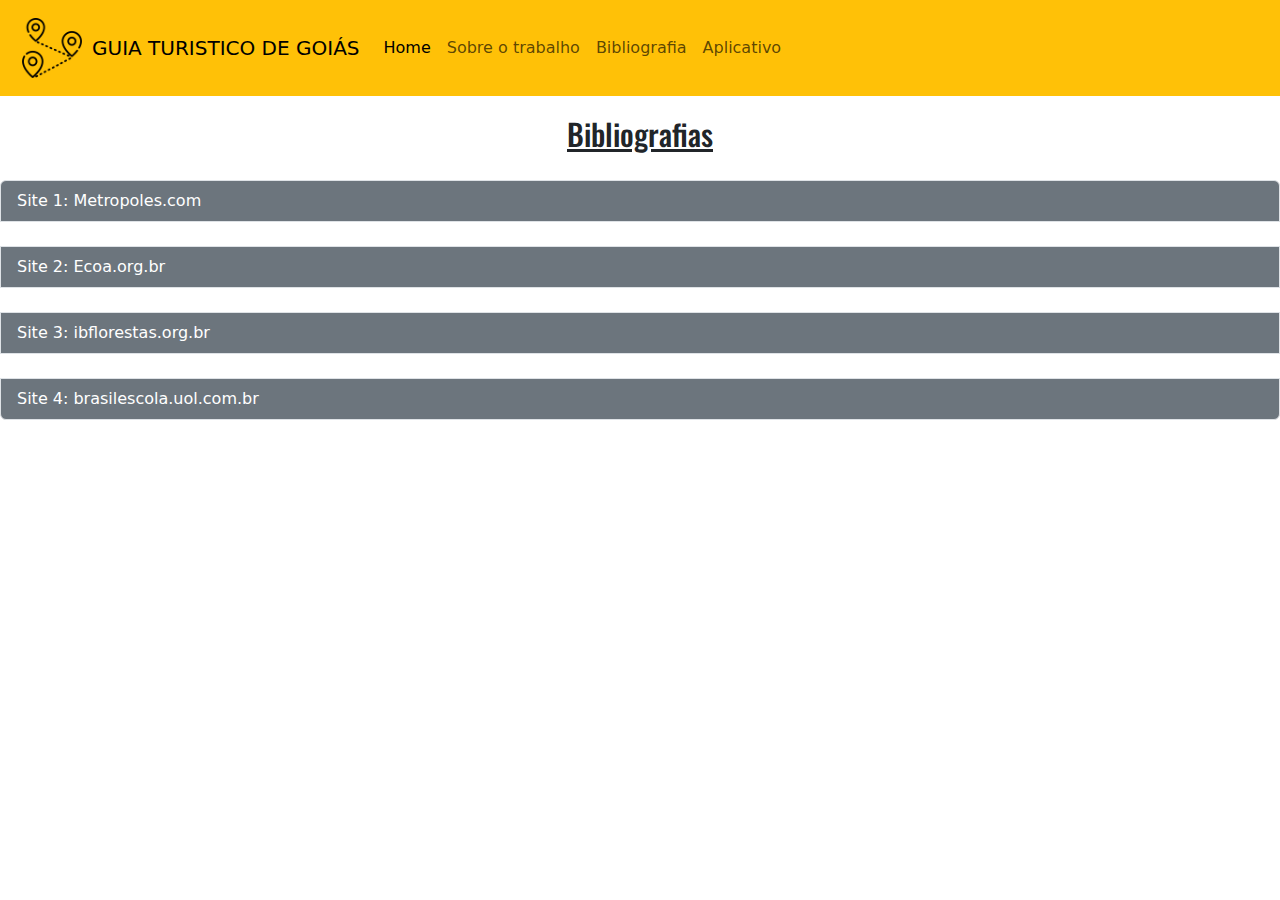
<file: bibliografia.html>
<!DOCTYPE html>
<html lang="pt-br">
<head>
    <meta charset="UTF-8">
    <meta http-equiv="X-UA-Compatible" content="IE=edge">
    <meta name="viewport" content="width=device-width, initial-scale=1.0">
    <link rel="stylesheet" href="style.css">
    <link rel="stylesheet" href="bootstrap/css/bootstrap.min.css">
    <link rel="shortcut icon" href="src/favicon.ico" type="image/x-icon">
    <script src="bootstrap/js/bootstrap.bundle.min.js"></script>
    <title>Bibliografia GTG</title>
</head>
<body>
    <nav class="navbar navbar-expand-lg bg-warning">
        <div class="container-fluid">
          <!--Logo e título:-->
          <img class="logo" src="src/logo.png" alt="logo" width="80px">
          <a class="navbar-brand" href="#">GUIA TURISTICO DE GOIÁS</a>
          <button class="navbar-toggler" type="button" data-bs-toggle="collapse" data-bs-target="#navbarNav" aria-controls="navbarNav" aria-expanded="false" aria-label="Toggle navigation">
            <span class="navbar-toggler-icon"></span>
          </button>
          <!--Lista de Itens do Menu:-->
          <div class="collapse navbar-collapse" id="navbarNav">
            <ul class="navbar-nav">
              <li class="nav-item">
                <a class="nav-link active" aria-current="page" href="index.html">Home</a>
              </li>
              <li class="nav-item">
                <a class="nav-link" href="index.html#sobre-tbr">Sobre o trabalho</a>
              </li>
              <li class="nav-item">
                <a class="nav-link" href="bibliografia.html">Bibliografia</a>
              </li>
              <li class="nav-item">
                <a class="nav-link" href="index.html#btn-dw">Aplicativo</a>
              </li>
            </ul>
          </div>
        </div>
      </nav>
      <main class="bibi-main">
        <h1>Bibliografias</h1>
        <div class="content">
            <div class="list-group">
                <a target="_blank" href="https://www.metropoles.com/brasil/desmatamento-no-cerrado-no-1o-trimestre-de-2023-e-o-pior-ja-registrado" class="list-group-item list-group-item-action bg-secondary text-white">
                    Site 1: Metropoles.com
                </a>
                <br>
                <a target="_blank" href="https://ecoa.org.br/desmatamento-do-cerrado-cresce-135-em-agosto-e-setembro-aponta-ipam/" class="list-group-item list-group-item-action bg-secondary text-white">
                    Site 2: Ecoa.org.br
                </a>
                <br>
                <a target="_blank" href="https://www.ibflorestas.org.br/bioma-cerrado?utm_source=google&utm_medium=cpc&utm_campaign=google-ads&keyword=cerrado&creative=465946616797&gad=1&gclid=Cj0KCQjwi46iBhDyARIsAE3nVrZ2zOVTRmM5oaLnmbuRsQswJr_fXsPrmglXTUmwksFTJO0w5pZSm8MaAspZEALw_wcB" class="list-group-item list-group-item-action bg-secondary text-white">
                    Site 3: ibflorestas.org.br
                </a>
                <br>
                <a target="_blank" href="https://brasilescola.uol.com.br/brasil/cerrado.html" class="list-group-item list-group-item-action bg-secondary text-white">
                    Site 4: brasilescola.uol.com.br
                </a>
              </div>
        </div>
      </main>
</body>
</html>
</file>
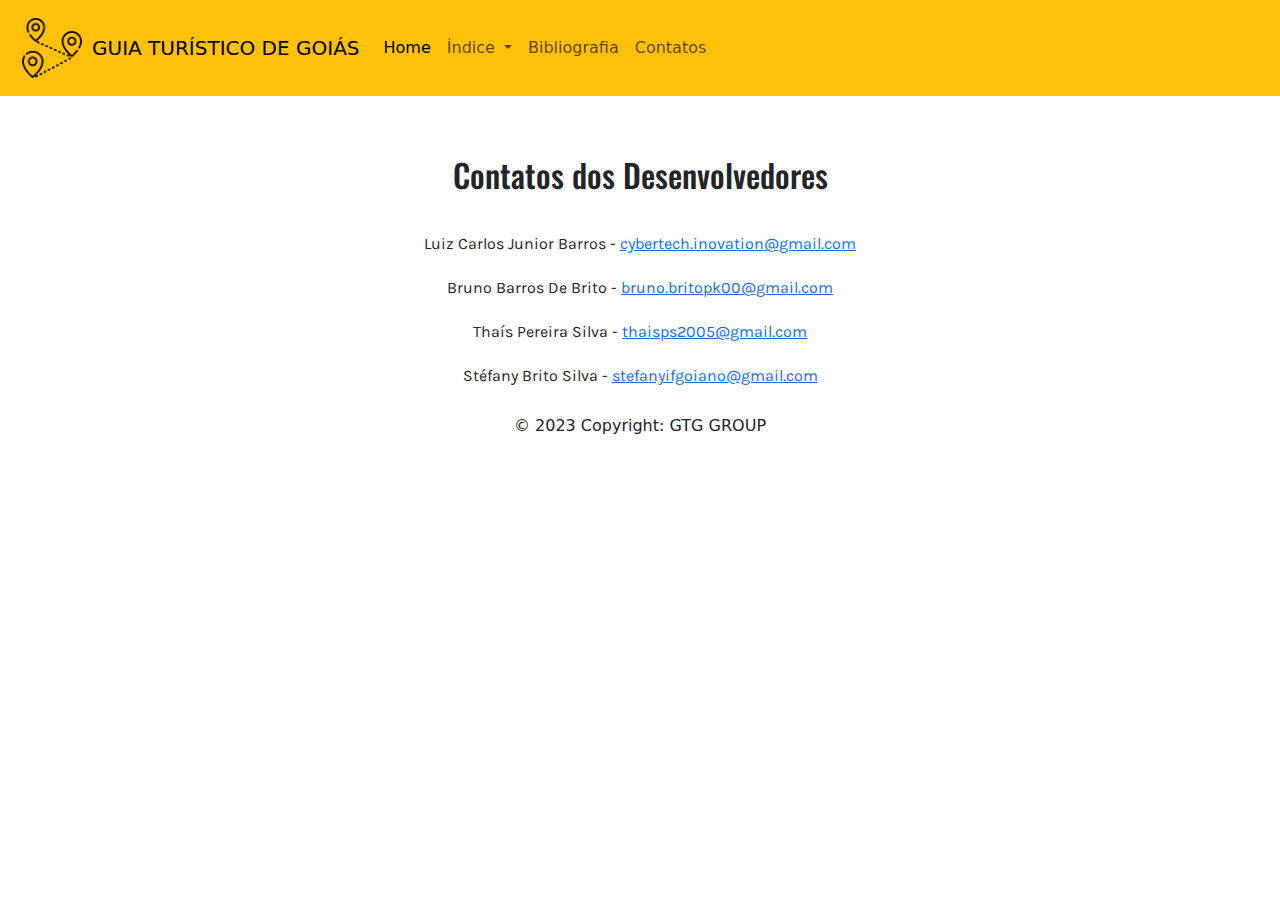
<file: contatos.html>
<!DOCTYPE html>
<html lang="pt-br">
<head>
    <meta charset="UTF-8">
    <meta http-equiv="X-UA-Compatible" content="IE=edge">
    <meta name="viewport" content="width=device-width, initial-scale=1.0">
    <link rel="stylesheet" href="style.css">
    <link rel="stylesheet" href="bootstrap/css/bootstrap.min.css">
    <link rel="shortcut icon" href="src/favicon.ico" type="image/x-icon">
    <script src="bootstrap/js/bootstrap.bundle.min.js"></script>
    <title>Contatos</title>
</head>
<body>
    <nav class="navbar navbar-expand-lg bg-warning">
        <div class="container-fluid">
          <!--Logo e título:-->
          <img class="logo" src="src/logo.png" alt="logo" width="80px">
          <a class="navbar-brand" href="#">GUIA TURÍSTICO DE GOIÁS</a>
          <button class="navbar-toggler" type="button" data-bs-toggle="collapse" data-bs-target="#navbarNav" aria-controls="navbarNav" aria-expanded="false" aria-label="Toggle navigation">
          <span class="navbar-toggler-icon"></span>
          </button>
          <!--Lista de Itens do Menu:-->
          <div class="collapse navbar-collapse" id="navbarNav">
            <ul class="navbar-nav">
              <li class="nav-item">
                <a class="nav-link active" aria-current="page" href="index.html">Home</a>
              </li>
              <li class="nav-item dropdown">
                <a class="nav-link dropdown-toggle" href="#" role="button" data-bs-toggle="dropdown" aria-expanded="false">
                  Índice 
                </a>
                <ul class="dropdown-menu">
                  <li><a class="dropdown-item" href="#sobre-tbr">Sobre o trabalho</a></li>
                  <li><a class="dropdown-item" href="#porquedevemos">Porque devemos preservar o meio ambiente?</a></li>
                  <li><a class="dropdown-item" href="#preciso">O que é preciso para a preservação do meio ambiente?</a></li>
                  <li><a class="dropdown-item" href="#tit-estatistica">Estatísticas atuais</a></li>
                  <li><a class="dropdown-item" href="#cerrado">Como está o desmatamento no Cerrado?</a></li>
                  <li><a class="dropdown-item" href="#curiosidades">Curiosidades</a></li>
                  <li><a class="dropdown-item" href="#tit-pt">Pontos Turísticos</a></li>
                  <li><a class="dropdown-item" href="#trilhas">Trilhas</a></li>
                  <li><a class="dropdown-item" href="#btn-dw">Aplicativo</a></li>
                </ul>
              </li>
              <li class="nav-item">
                <a class="nav-link" href="bibliografia.html">Bibliografia</a>
              </li>
              <li class="nav-item">
                <a class="nav-link" href="contatos.html">Contatos</a>
              </li>
            </ul>
          </div>
        </div>
      </nav>

      <div class="container-fluid text-center contato">
        <h2>Contatos dos Desenvolvedores</h2>
        <p>Luiz Carlos Junior Barros - <a href="mailto:cybertech.inovation@gmail.com">cybertech.inovation@gmail.com</a></p>
        <p>Bruno Barros De Brito - <a href="mailto:bruno.britopk00@gmail.com">bruno.britopk00@gmail.com</a></p>
        <p>Thaís Pereira Silva - <a href="mailto:thaisps2005@gmail.com">thaisps2005@gmail.com</a></p>
        <p>Stéfany Brito Silva -  <a href="mailto:stefanyifgoiano@gmail.com">stefanyifgoiano@gmail.com</a></p>
        <div class="text-center p-3">
          © 2023 Copyright: GTG GROUP
        </div>
      </div>
</body>
</html>
</file>
<file: style.css>
@import url('https://fonts.googleapis.com/css2?family=Karla:ital,wght@0,200;0,300;0,400;0,500;0,600;0,700;0,800;1,200;1,300;1,400;1,500;1,600;1,700;1,800&display=swap');
@import url('https://fonts.googleapis.com/css2?family=Anuphan:wght@100;200;300;400;500;600;700&display=swap');
@import url('https://fonts.googleapis.com/css2?family=Oswald:wght@700&display=swap');

* {
    margin: 0px;
    padding: 0px;
}

.logo {
    padding: 10px;
}

.home {
    padding: 10px;
    width: 80%;
    margin: auto;
    text-align: justify;
}

.home h1 {
    text-align: center;
    padding: 10px;
    font-size: 30px;
    text-decoration: underline;
    font-family: 'Oswald', sans-serif;
}
.home h2 {
    text-align: center;
    font-size: 20px;
    font-family: 'Anuphan', sans-serif;
}

.home p {
    font-family: 'Karla', sans-serif;
}

.indice {
    width: 50%;
    padding-left: 20px;
}

.indice1 {
    padding-top: 50px;
    margin: auto;
    text-align: center;
}

#porquedevemos {
    font-family: 'Oswald', sans-serif;
    padding: 10px;
}

#preciso {
    font-family: 'Oswald', sans-serif;
    padding: 10px;
}

.indice1 p {
    padding: 30px;
    width: 80%;
    margin: auto;
    text-align: justify;
    font-family: 'Karla', sans-serif;
}

.estatisticas {
    text-align: center;
    padding: 30px;
    align-items: center;
}

#tit-estatistica {
    text-decoration: underline;
    padding-bottom: 20px;
    font-family: 'Oswald', sans-serif;

}

.cerrado {
    margin: auto;
    align-items: center;
    justify-content: center;
    padding: 15px;
    margin: 15px;
}

.cerrado h2 {
    font-family: 'Oswald';
    text-align: center;
    padding: 20px;
    text-decoration: underline;
}

.cerrado p {
    padding: 20px;
    width: 80%;
    margin: auto;
    text-align: justify;
    font-family: 'Karla', sans-serif;
}

.cerrado-content {
    margin: auto;
    width: 80%;
    height: 80%;
}

.saibamais h2 {
    font-family: 'Oswald';
    text-align: center;
    padding-top: 20px;
}

.saibamais p {
    padding: 10px;
    width: 70%;
    margin: auto;
    text-align: center;
    font-family: 'Karla', sans-serif;  
}

.saibamais-content {
    margin: auto;
    text-align: center;
    align-items: center;
    justify-content: center;
    width: 50%;
    padding: 20px;
}

.button-dw {
    text-align: center;
}

.bibi-main {
    margin: auto;
    align-items: center;
    justify-content: center;
}

.bibi-main h1 {
    text-align: center;
    padding: 20px;
    font-size: 30px;
    text-decoration: underline;
    font-family: 'Oswald', sans-serif; 
}

.image-icone {
    margin: 5px;
}

.form-content {
    margin: auto;
    padding: 50px;
    width: 450px;
    height: 81vh;
}

.contato {
    margin: 20px;
    padding: 20px;
}

.contato h2 {
    font-family: 'Oswald';
    text-align: center;
    padding: 20px;
}

.contato p {
    padding: 10px;
    width: 70%;
    margin: auto;
    text-align: center;
    font-family: 'Karla', sans-serif;  
}

.rodape {
    text-align: center;
}

.ctt-footer {
    padding: 20px;
}

.curiosidades {
    padding: 20px;
}

.curiosidades h2 {
    font-family: 'Oswald';
    text-align: center;
    padding: 30px;

}

.trilhas{
    margin: auto;
    text-align: center;
    margin: 20px;
    padding: 20px;
    border-radius: 20px;
    border-style: solid;
}

.trilhas h2 {
    font-family: 'Oswald';
    text-align: center;
    padding: 30px;
    text-decoration: underline;
}
</file>
